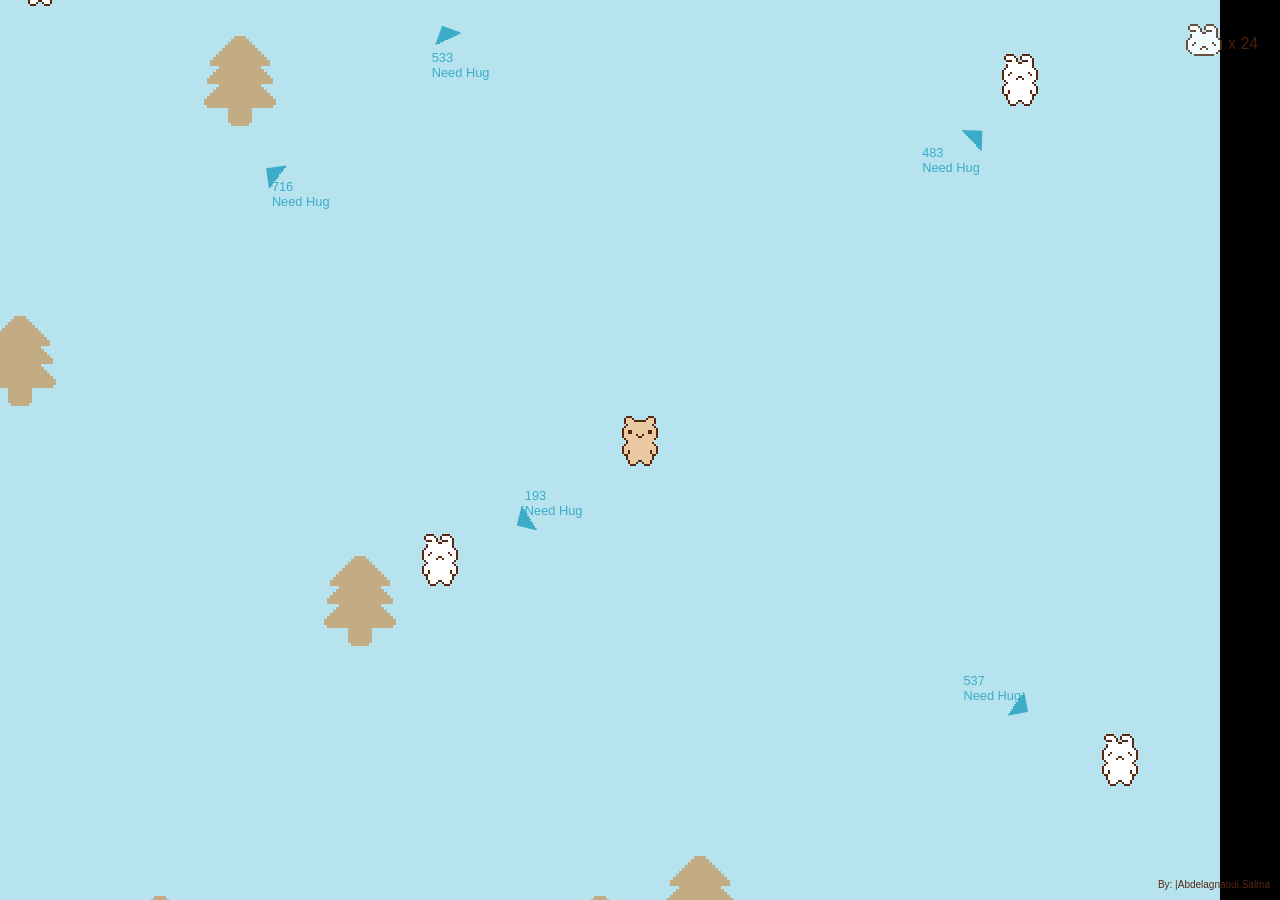
<file: index.html>
<!DOCTYPE html>
<html lang="en">
  <head>
    <meta charset="UTF-8">
    <meta name="viewport" content="width=device-width, initial-scale=1.0">
	<link rel="shortcut icon" href="gift.png" type="image/x-icon">
    <link rel="stylesheet" href="hug-bunny-game.css">
	
    <title>To My Love</title>
  </head>
  <body>
   <audio autoplay loop>
  <source src="https://d500.d2mefast.net/tb/5/ef/fifty_fifty_cupid_twin_version_lyrics_mp3_52722.mp3" type="audio/mpeg">
  </audio>
    <div class="wrapper">
      <div class="end-message d-none">
        <p><img style="width: 27%;height: 35%;" src="happy.gif" /><br>
          Hooray! There's no more sad bunnies! </br></br>
		  Happy Salma😍</br> = </br>Happy World🌎
        </p>
        <button style=" background: linear-gradient(0deg, #A47CF3, #683FEA);
  box-shadow: inset 0px 1px 0px 0px rgba(255, 255, 255, 0.4),
    inset 0px -4px 0px 0px rgba(0, 0, 0, 0.2),
    0px 0px 0px 4px rgba(255, 255, 255, 0.2),
    0px 0px 180px 0px #9917FF;
  transform: translateY(-2px);color:white">Play Again</button>
      </div>
      <div class="bunny-radar">
        <div class="circle"></div>
      </div>
      <div class="map-cover overflow-hidden">
        <div class="map">
          <div class="player-wrapper flex-center ">
            <div class="player sprite-container">
              <div class="bear sprite"></div>
            </div>
          </div>
        </div>
      </div>  
    </div><audio src="C:\Users\asus\Desktop\forS\85\foreveryoung.mp3"></audio>
    
    <div class="indicator">x 45</div>
    <div class="sign">
    By: <a href="#" >|Abdelagnaoui.Salma</a>
    </div>
    <script src="hug-bunny-game.js"></script>
  </body>
</html>
</file>
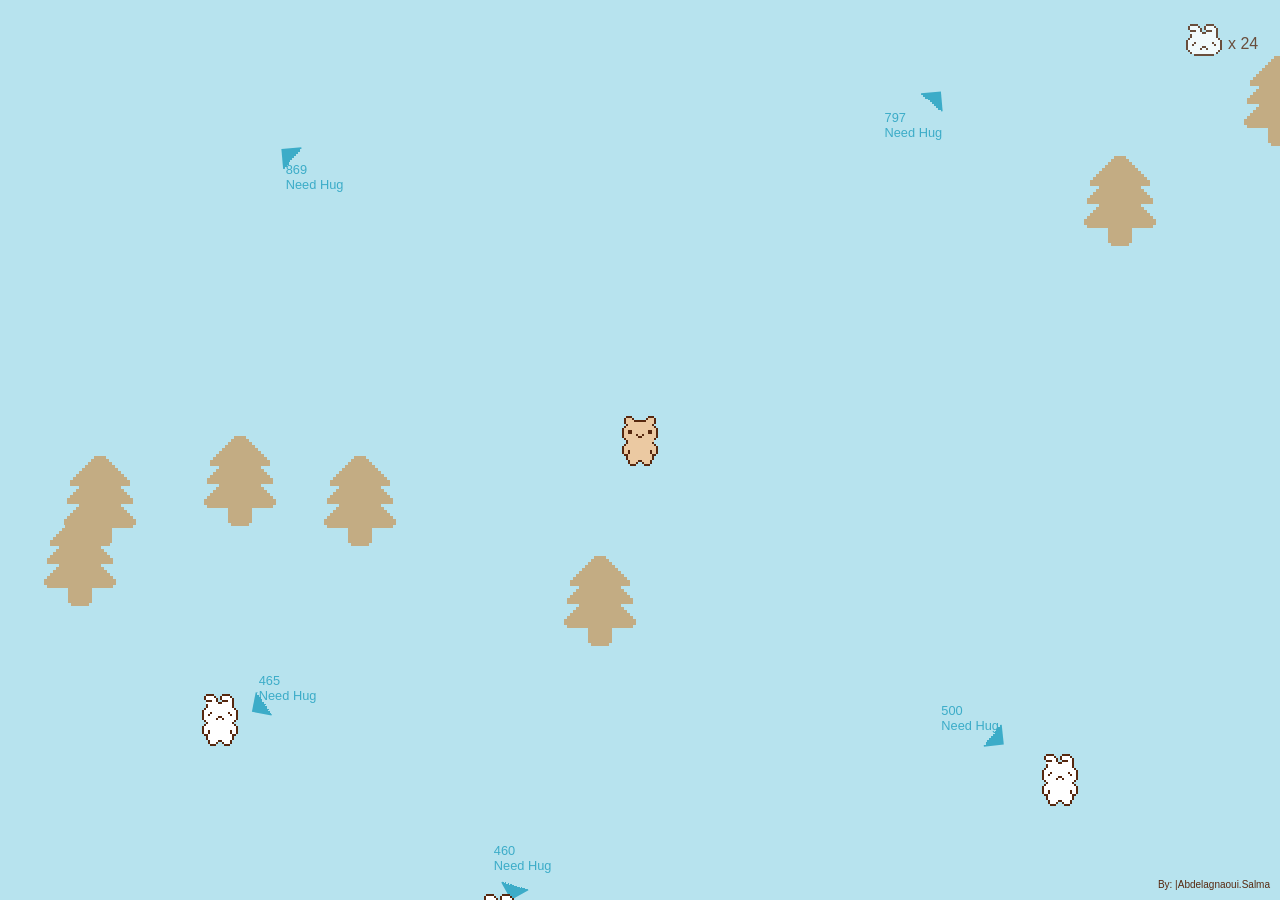
<file: hug-bunny-game.html>
<!DOCTYPE html>
<html lang="en">
  <head>
    <meta charset="UTF-8">
    <meta name="viewport" content="width=device-width, initial-scale=1.0">
	<link rel="shortcut icon" href="gift.png" type="image/x-icon">
    <link rel="stylesheet" href="hug-bunny-game.css">
	
    <title>To My Love</title>
  </head>
  <body>
  
    <div class="wrapper">
      <div class="end-message d-none">
        <p><img style="width: 27%;height: 35%;" src="happy.gif" /><br>
          Hooray! There's no more sad bunnies! </br></br>
		  Happy Salma😍</br> = </br>Happy World🌎
        </p>
        <button style=" background: linear-gradient(0deg, #A47CF3, #683FEA);
  box-shadow: inset 0px 1px 0px 0px rgba(255, 255, 255, 0.4),
    inset 0px -4px 0px 0px rgba(0, 0, 0, 0.2),
    0px 0px 0px 4px rgba(255, 255, 255, 0.2),
    0px 0px 180px 0px #9917FF;
  transform: translateY(-2px);color:white">Play Again</button>
      </div>
      <div class="bunny-radar">
        <div class="circle"></div>
      </div>
      <div class="map-cover overflow-hidden">
        <div class="map">
          <div class="player-wrapper flex-center ">
            <div class="player sprite-container">
              <div class="bear sprite"></div>
            </div>
          </div>
        </div>
      </div>  
    </div><audio src="C:\Users\asus\Desktop\forS\85\foreveryoung.mp3"></audio>
    
    <div class="indicator">x 45</div>
    <div class="sign">
    By: <a href="#" >|Abdelagnaoui.Salma</a>
    </div>
    <script src="hug-bunny-game.js"></script>
  </body>
</html>
</file>
<file: hug-bunny-game.css>
* {
  box-sizing: border-box;
  padding: 0;
  margin: 0;
  user-select: none;
  -webkit-user-select: none;
}

p, h1, h2, h3, h4 {
  display: inline-block;
  margin-block-start: 0em;
  margin-block-end: 0em;
  margin-inline-start: 0px;
  margin-inline-end: 0px;
  padding-inline-start: 0px;
}



body {
  background-color: black;
  font-family: Arial, Helvetica, sans-serif;
  overscroll-behavior: contain;
}

.wrapper {
  position: fixed;
  top: 0;
  left: 0;
  width: 100%;
  height: 100%;
  pointer-events: none;
}

.bunny-radar {
  position: absolute;
  top: 0;
  left: 0;
  width: 100%;
  height: 100%;
  display: flex;
  justify-content: center;
  align-items: center;
  pointer-events: none;
}

.circle {
  position: relative;
  border-radius: 50%;
  z-index: 1;
  display: flex;
  justify-content: center;
  align-items: center;
}

.bunny-pos {
  position: absolute;
  width: var(--size);
  height: var(--size);
  border-radius: 50%;
  display: flex;
  justify-content: center;
}

.bunny-pos::after {
  position: absolute;
  content: '';
  background-image: url([data-uri]);
  width: 20px;
  height: 20px;
  background-size: 20px;
  background-repeat: no-repeat;
  image-rendering: pixelated;
  bottom: -24px;
  transform: rotate(135deg);
}

.bunny-indicator {
  position: absolute;
  bottom: 0;
  color: #3cacc8;
  font-size: 0.8rem;
}

.end-message {
  position: fixed;
  height: 100%;
  width: 100%;
  display: flex;
  align-items: center;
  justify-content: center;
  flex-direction: column;
  z-index: 99999;
  animation: fade-in forwards 1s;
  pointer-events: all;
}

.end-message p {
  color: #57280f;
  background-color: #ffffff8b;
  width: 240px;
  padding: 30px;
  text-align: center;
  transform: translateY(calc(-100% - 10px));
}

button {
  font-family: Arial, Helvetica, sans-serif;
  border: 0;
  padding: 10px 20px;
  color: #4d220a;
  background-color: #c3ac83;
  cursor: pointer;
}

button:hover {
  background-color: #fff;
}

@keyframes fade-in {
  0% {
    opacity: 0;
  }
  100% {
    opacity: 1;
  }
}

.d-none {
  display: none;
}

.bunny {
  pointer-events: none;
}

.bunny::after {
  background-image: url([data-uri]);
}

.sad .bunny::after {
  background-image: url([data-uri]);
}

.happy-right .bunny::after,
.happy-left .bunny::after {
  background-position: 0;
  background-size: calc(var(--w) * var(--m)) calc(var(--h) * var(--m));
}

.happy-right::before,
.happy-left::before{
  position: absolute;
  top: -50px;
  left: calc(var(--m) * -0.5 * var(--h));
  width: calc(var(--m) * var(--h));
  content: attr(message);
  font-size: 0.8em;
  text-align: center;
  color: #57280f;
  animation: display forwards 0.8s;
}

@keyframes display {
  0% {
    transform: translateY(0);
  }
  90% {
    transform: translateY(-30px);
    opacity: 1;
  }
  100% {
    transform: translateY(-30px);
    opacity: 0;
  }
}

.happy-right .bunny::after {
  background-image: url([data-uri]);
}

.happy-left .bunny::after {
  background-image: url([data-uri]);
}

.hug-bunny-bear .bunny,
.hug-bear-bunny .bunny {
  --w: 32px;
  top: -42px;
}

.hug-bunny-bear .bunny::after,
.hug-bear-bunny .bunny::after {
  background-position: 0;
  background-size: calc(var(--w) * var(--m));
  image-rendering: pixelated;
}

.hug-bear-bunny .bunny::after {
  background-image: url([data-uri]);
  animation: hug-bear-bunny forwards 1.8s;
}

@keyframes hug-bear-bunny {
  0%, 4%, 95%, 100% {
    background-image: url([data-uri]);
  }
  5%, 9%, 90%, 94% {
    background-image: url([data-uri]);
  }
  10%, 89% {
    background-image: url([data-uri]);
  }
}

.hug-bunny-bear .bunny::after {
  background-image: url([data-uri]);
  animation: hug-bunny-bear forwards 1.8s;
}

@keyframes hug-bunny-bear {
  0%, 4%, 95%, 100% {
    background-image: url([data-uri]);
  }
  5%, 9%, 90%, 94% {
    background-image: url([data-uri]);
  }
  10%, 89% {
    background-image: url([data-uri]);
  }
}

/* hp bar */
.hug-bear-bunny::after,
.hug-bunny-bear::after {
  position: absolute;
  top: -55px;
  left: calc(-1 * var(--h));
  content: '';
  background-image: url([data-uri]);
  width: calc(var(--h) * var(--m));
  height: calc(6px * var(--m));
  background-size: calc(var(--h) * var(--m)) calc(6px * var(--m));
  background-repeat: no-repeat;
  image-rendering: pixelated;
}

.hug-bear-bunny::before,
.hug-bunny-bear::before {
  position: absolute;
  top: -55px;
  left: -24px;
  content: '';
  width: calc(24px * var(--m));
  height: calc(6px * var(--m));
  animation: top-up forwards 1.4s;
}

@keyframes top-up {
  0% {
    width: 0;
    background-color: #8a8a8a;
  }
  100% {
    width: calc(24px * var(--m));
    background-color: #36e9ce;
  }
}

.bear::after {
  background-image: url([data-uri]);
}

.overflow-hidden {
  overflow: hidden;
}

.flex-center {
  display: flex;
  justify-content: center;
  align-items: center;
}

.sprite-container {
  position: absolute;
  --w: 20px;
  --h: 32px;
  --m: 2;
  width: 0;
  height: 0;
  z-index: 1;
}

.sprite-container:has(.bunny) {
  transition: 1s;
}

.sprite  {
  position: absolute;
  --x: 3; /* grid */
  --y: 4;
  top: calc(-1 * var(--w));
  left: calc(-1 * var(--w));
  --width: calc(var(--w) * var(--m));
  --height: calc(var(--h) * var(--m));
  width: var(--width);
  height: var(--width);
}

.sprite::after {
  position: absolute;
  bottom: 0;
  content: '';
  width: var(--width);
  height: var(--height);
  background-size: calc(var(--width) * var(--x)) calc(var(--height) * var(--y));
  background-repeat: no-repeat;
  image-rendering: pixelated;
  background-position: var(--bx) var(--by);
}

.map-cover {
  position: absolute;
  width: 100%;
  height: 100%;
  background-repeat: repeat;
  image-rendering: pixelated;
}

.map {
  position: absolute;
  top: 0;
  left: 0;
  transition: 0.4s;
  background-color: #b7e3ee;
}

.map.slow-transition {
  transition: 1.8s;
}

.map.transition {
  transition: 0s;
}

.player-wrapper {
  position: fixed;
  top: 0;
  left: 0;
  width: 100%;
  height: 100%;
}

.tree {
  position: absolute;
  width: 0;
  height: 0;
}

.tree > div {
  position: absolute;
  --w: 24px;
  --h: 30px;
  --m: 3;
  --width: calc(var(--w) * var(--m));
  --height: calc(var(--h) * var(--m));
  width: var(--width);
  height: var(--width);
  left: calc((var(--m) / -2) * var(--w));
  top: calc((var(--m) / -2) * var(--w));
}

.tree > div::after {
  position: absolute;
  content: '';
  bottom: 0;
  /* nakhla */
  background-image: url([data-uri]);
  image-rendering: pixelated;
  background-repeat: no-repeat;
  width: var(--width);
  height: var(--height);
  background-size: var(--width) var(--height); 
}

/* other */

.sign {
  position: fixed;
  font-family: Arial, Helvetica, sans-serif;
  color: #57280f;
  bottom: 10px;
  right: 10px;
  font-size: 10px;
  text-transform: none;
}

.indicator {
  position: absolute;
  top: 24px;
  right: 16px;
  color: #57280f;
  font-size: 16px;
  opacity: 0.8;
  z-index: 999;
  pointer-events: none;
  height: 32px;
  width: 36px;
  line-height: 40px;
}

.indicator::before {
  position: absolute;
  content: '';
  background-image: url([data-uri]);
  width: 36px;
  height: 32px;
  background-size: 100%;
  image-rendering: pixelated;
  left: -42px;
}

.indicator.happy::before {
  background-image: url([data-uri]);
  height: 36px;
  top: -4px;
}

a {
  color: #57280f;
  text-decoration: none;
  text-transform: none;
}

a:hover { text-decoration: underline; }






.text {
  font-weight: 600;
  color: #AAAAAA;
  font-size: medium;
}

/* CODE BUTTON -- OPEN A KBIIDAAAAA */
.btn:hover {
  background: linear-gradient(0deg, #A47CF3, #683FEA);
  box-shadow: inset 0px 1px 0px 0px rgba(255, 255, 255, 0.4),
    inset 0px -4px 0px 0px rgba(0, 0, 0, 0.2),
    0px 0px 0px 4px rgba(255, 255, 255, 0.2),
    0px 0px 180px 0px #9917FF;
  transform: translateY(-2px);
}

.btn:hover .text {
  color: white;
}

.btn:hover .sparkle {
  fill: white;
  transform: scale(1.2);
}
</file>
